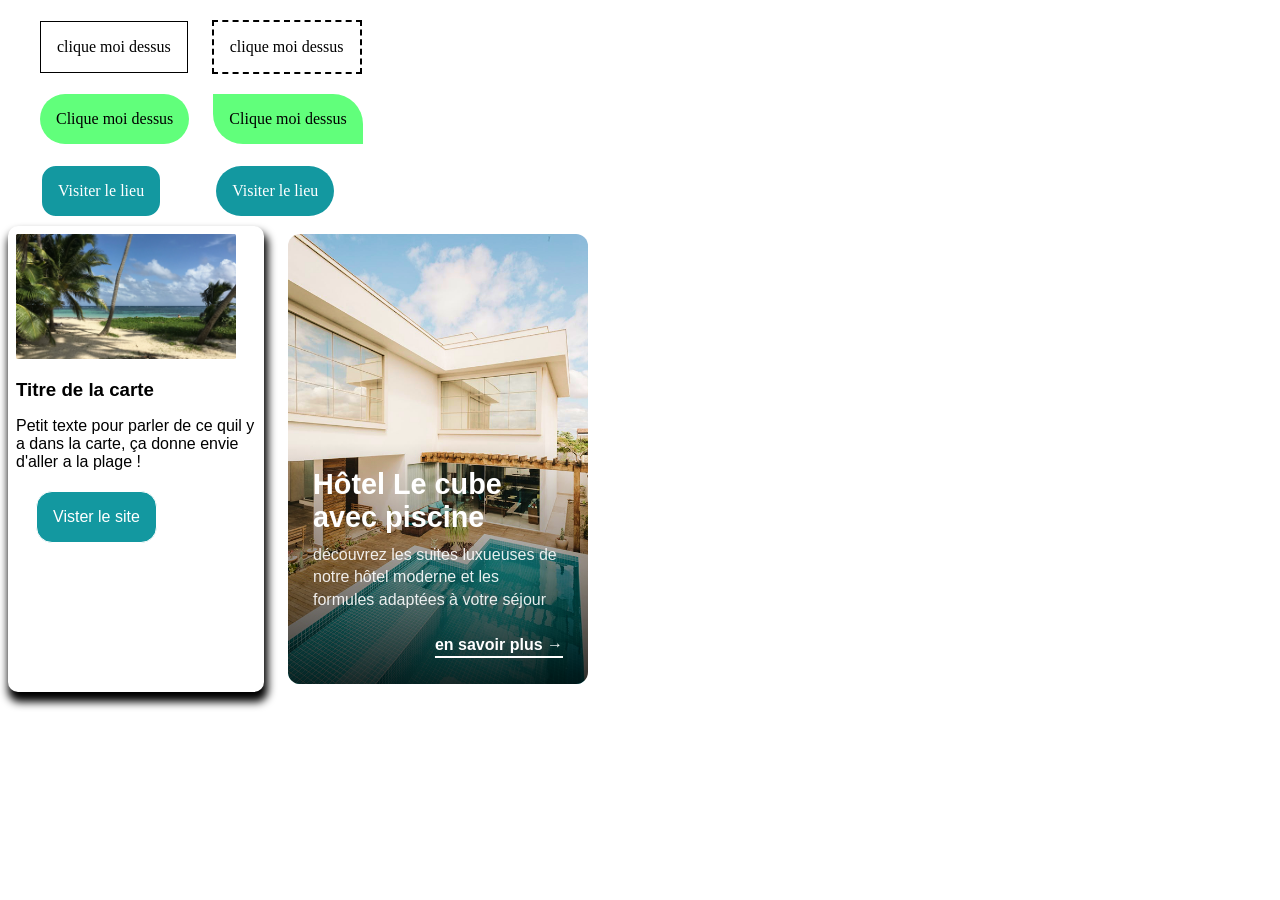
<file: composants.html>
<!DOCTYPE html>
<html lang="en">
<head>
    <meta charset="UTF-8">
    <meta name="viewport" content="width=device-width, initial-scale=1.0">
    <title>Document</title>
    <link rel="stylesheet" href="style-composant.css">
</head>
<body>
<div class="btn-ici">
    <a href="#">clique moi dessus</a>

    <a href="#" class="btn btn-visiter"> clique moi dessus</a>
</div>
<div class="bloc-btn-vert">
    <!-- Bouton vert -->
    <a href="#" class="btn btn-vert"> Clique moi dessus</a>

    <!-- Bouton vert arrondi -->
    <a href="#" class="btn btn-vert-rond"> Clique moi dessus</a>
</div>
<div class="bloc-btn-blue">
    <!-- Bouton bleu carré -->
    <a href="#" class="btn btn-bleu">Visiter le lieu</a>

    <!-- Bouton bleu arrondi -->
    <a href="#" class="btn btn-bleu-rond">Visiter le lieu</a>
</div>
<!-- mini card  -->
<section class="flex">

<div class="card">
    <img src="asset-card/voyage.jpg" alt="une image de plage" width="220">
        <h3>Titre de la carte</h3>
            <p>Petit texte pour parler de ce quil y a dans la carte, ça donne envie d'aller a la plage !</p>
                    <a href="#" class="cardbtn"> Vister le site</a>
</div>

<div class="hotel-card">
        <img src="asset-card/Pexels Photo by Jonathan Borba.png" alt="Vue de l'Hôtel Le cube avec sa piscine">
    
        <div class="content-overlay">
            <h2>Hôtel Le cube avec piscine</h2>
            <p>découvrez les suites luxueuses de notre hôtel moderne et les formules adaptées à votre séjour</p>
            <a href="#" class="bnt-link">en savoir plus →</a>
        </div>
</div>
</section>
</body>
</html>
</file>
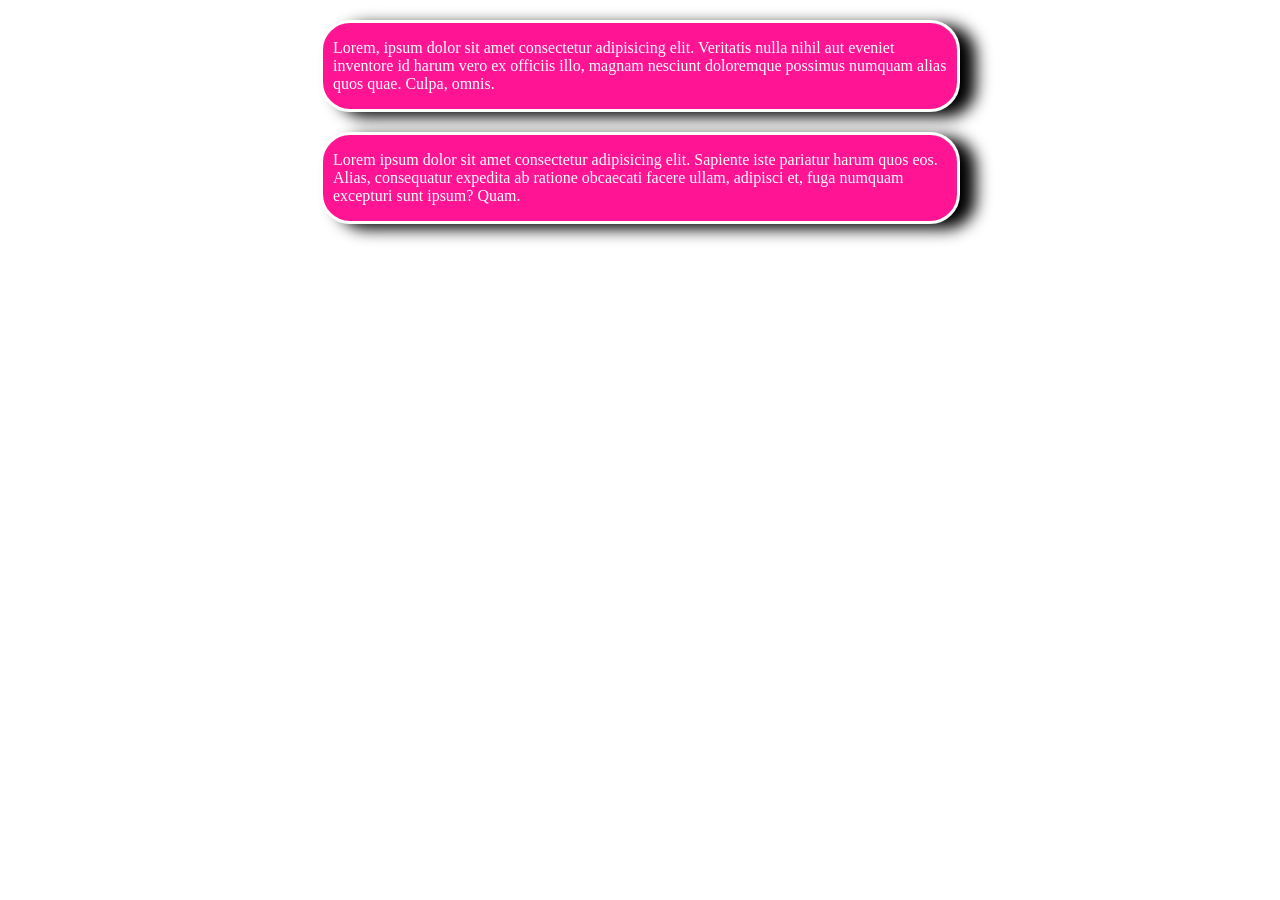
<file: model-boite.html>
<!DOCTYPE html>
<html lang="en">
<head>
    <meta charset="UTF-8">
    <meta name="viewport" content="width=device-width, initial-scale=1.0">
    <title>Document</title>
    <link rel="stylesheet" href="model-style-boite.css">
</head>

<body>
    <div class="first">
    <p>Lorem, ipsum dolor sit amet consectetur adipisicing elit. Veritatis nulla nihil aut eveniet inventore id harum vero ex officiis illo, magnam nesciunt doloremque possimus numquam alias quos quae. Culpa, omnis.</p>
    <p>Lorem ipsum dolor sit amet consectetur adipisicing elit. Sapiente iste pariatur harum quos eos. Alias, consequatur expedita ab ratione obcaecati facere ullam, adipisci et, fuga numquam excepturi sunt ipsum? Quam.</p>
    </div>





    
</body>
</html>
</file>
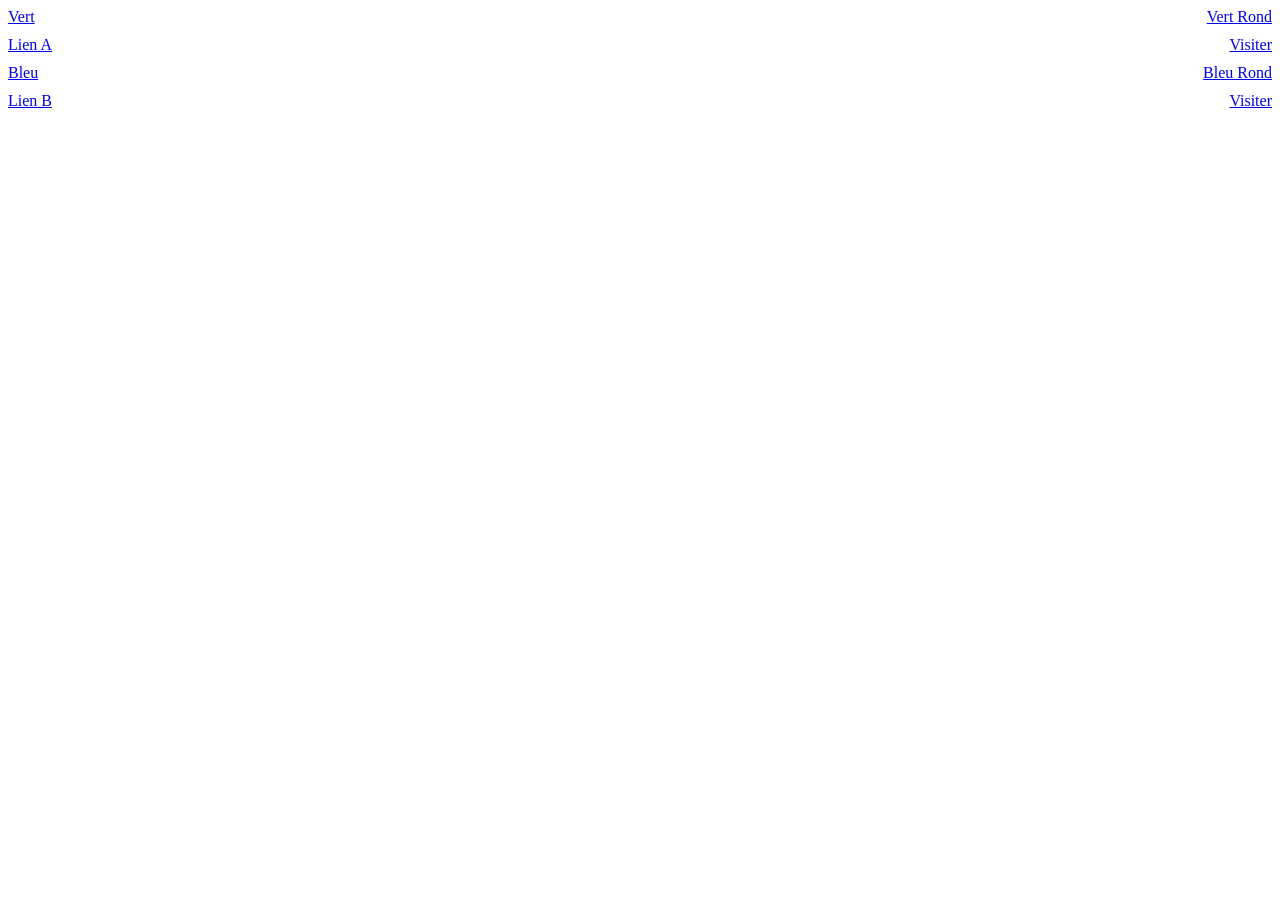
<file: teste.html>
<!DOCTYPE html>
<html lang="en">
<head>
    <meta charset="UTF-8">
    <meta name="viewport" content="width=device-width, initial-scale=1.0">
    <title>Document</title>
    <link rel="stylesheet" href="teststyle.css">
</head>
<body>
    <div class="container">
    <!-- Ligne 1 : boutons verts au-dessus -->
    <div class="row">
        <a href="#" class="btn-vert">Vert</a>
        <a href="#" class="btn-vert-rond">Vert Rond</a>
    </div>
    <!-- Ligne 2 : liens en dessous -->
    <div class="row">
        <a href="#">Lien A</a>
        <a href="#" class="btn-visiter">Visiter</a>
    </div>

    <!-- Ligne 3 : boutons bleus au-dessus -->
    <div class="row">
        <a href="#" class="btn-bleu">Bleu</a>
        <a href="#" class="btn-bleu-rond">Bleu Rond</a>
    </div>
    <!-- Ligne 4 : liens en dessous -->
    <div class="row">
        <a href="#">Lien B</a>
        <a href="#" class="btn-visiter">Visiter</a>
    </div>
</div>
    
</body>
</html>
</file>
<file: style-composant.css>
*{
    margin: 0%;
    padding: 0%;
    box-sizing: border-box;
}
a{
    border: 1px black solid;
    text-decoration: none;
    display: inline-block;
    justify-content: center;
    margin-top: 20px;
    margin-left: 20px;
    padding: 1em;
    color: black;
}
.btn-ici{
    margin-left: 20px;
}
.btn-visiter {
    color: rgb(0, 0, 0);
    padding: 1em;
    text-decoration: none;
    border: 2px dashed rgb(0, 0, 0); 
    display: inline-block;
}
/* Bouton vert (#61FF7B) */

.btn-vert {
    background-color: #61FF7B;
    color: black;
    border: #61FF7B;
    border-radius: 40px;
}

/*  Bouton vert très arrondi */

.btn-vert-rond {
    background-color: #61FF7B;
    color: black;
    border: #61FF7B;
    border-radius: 0px 30px 0px 30px;
}

/*  Bouton bleu (#1398A0) carré */

.btn-bleu {
    background-color: #1398A0;
    color: white;
    border-radius: 16px 16px 16px 16px;
    border: 2px solid;
    margin-right: 30px;
}

/* Bouton bleu arrondi */

.btn-bleu-rond {
    background-color: #1398A0;
    color: white;
    border: #1398A0;
    border-radius: 50px 50px 50px 50px;
}
.bloc-btn-vert{
    margin-left: 20px; 
}
.bloc-btn-blue{
    margin-left: 20px;
}
.cardbtn{
    background-color: #1398A0;
    color: white;
    border-radius: 16px 16px 16px 16px;
    border: 0.1em solid;
    margin-right: 30px;
}
.card{
    width: 20%;
    padding: 0.5em;
    background-color: white;
    border: white ;
    border-radius: 10px 10px 10px 10px;
    box-shadow: 2px 8px 8px 2px;
    margin:8px;
    font-family: Arial, sans-serif;
}
.flex{
    display: flex;
    
}

h3{
    margin: 16px 0px 16px 0px;

}
.hotel-card {
    position: relative; /* OBLIGATOIRE : Définit la référence pour le positionnement du texte */
    width: 300px;
    height: 450px;
    border-radius: 12px; 
    overflow: hidden; 
    opacity: 1; 
    font-family: Arial, sans-serif;
    color: white; 
    margin: 16px 16px 16px 16px;
}
.hotel-card img {
    width: 100%;
    height: 100%;
    object-fit: cover; 
    display: block; 
}
.content-overlay {
    position: absolute; /* OBLIGATOIRE : Place le texte PAR-DESSUS l'image */
    bottom: 0; 
    left: 0;
    right: 0; 
    padding: 25px; 
    background: linear-gradient(to top, rgba(0, 0, 0, 0.8), transparent); 
}
.content-overlay h2 {
    font-size: 1.8rem;
    margin: 0 0 10px 0; 
    font-weight: bold;
}
.content-overlay p {
    font-size: 1rem;
    line-height: 1.4;
    margin: 0 0 20px 0; 
    opacity: 0.9; 
}
.bnt-link {
    color: white;
    font-weight: bold;
    display: block; 
    text-align: right;
    border: none; 
    text-decoration: underline;
    text-decoration-thickness: 2px; 
    text-underline-offset: 6px; /* Pour l'écarter un peu du texte */
    padding: 5px 0; 
}
</file>
<file: model-style-boite.css>
*{
    margin:0%;
    padding: 0%;
    box-sizing: border-box;
}
p{
    background-color: deeppink;
    padding: 16px 10px 16px 10px;
    margin-bottom: 20px auto ;
    width: 50%;
    margin: 20px auto;
    margin-top: 20px auto;
    border: solid;
    border-radius: 30px;
    box-shadow: 16px 5px 16px black;
    color: white;
}
.first{
    display: inline-block;
    justify-content: center;
}
</file>
<file: teststyle.css>
.row {
    display: flex;
    justify-content: space-between; /* un bouton à gauche, un à droite */
    align-items: center;
    margin-bottom: 10px; /* espace entre lignes */
}
</file>
